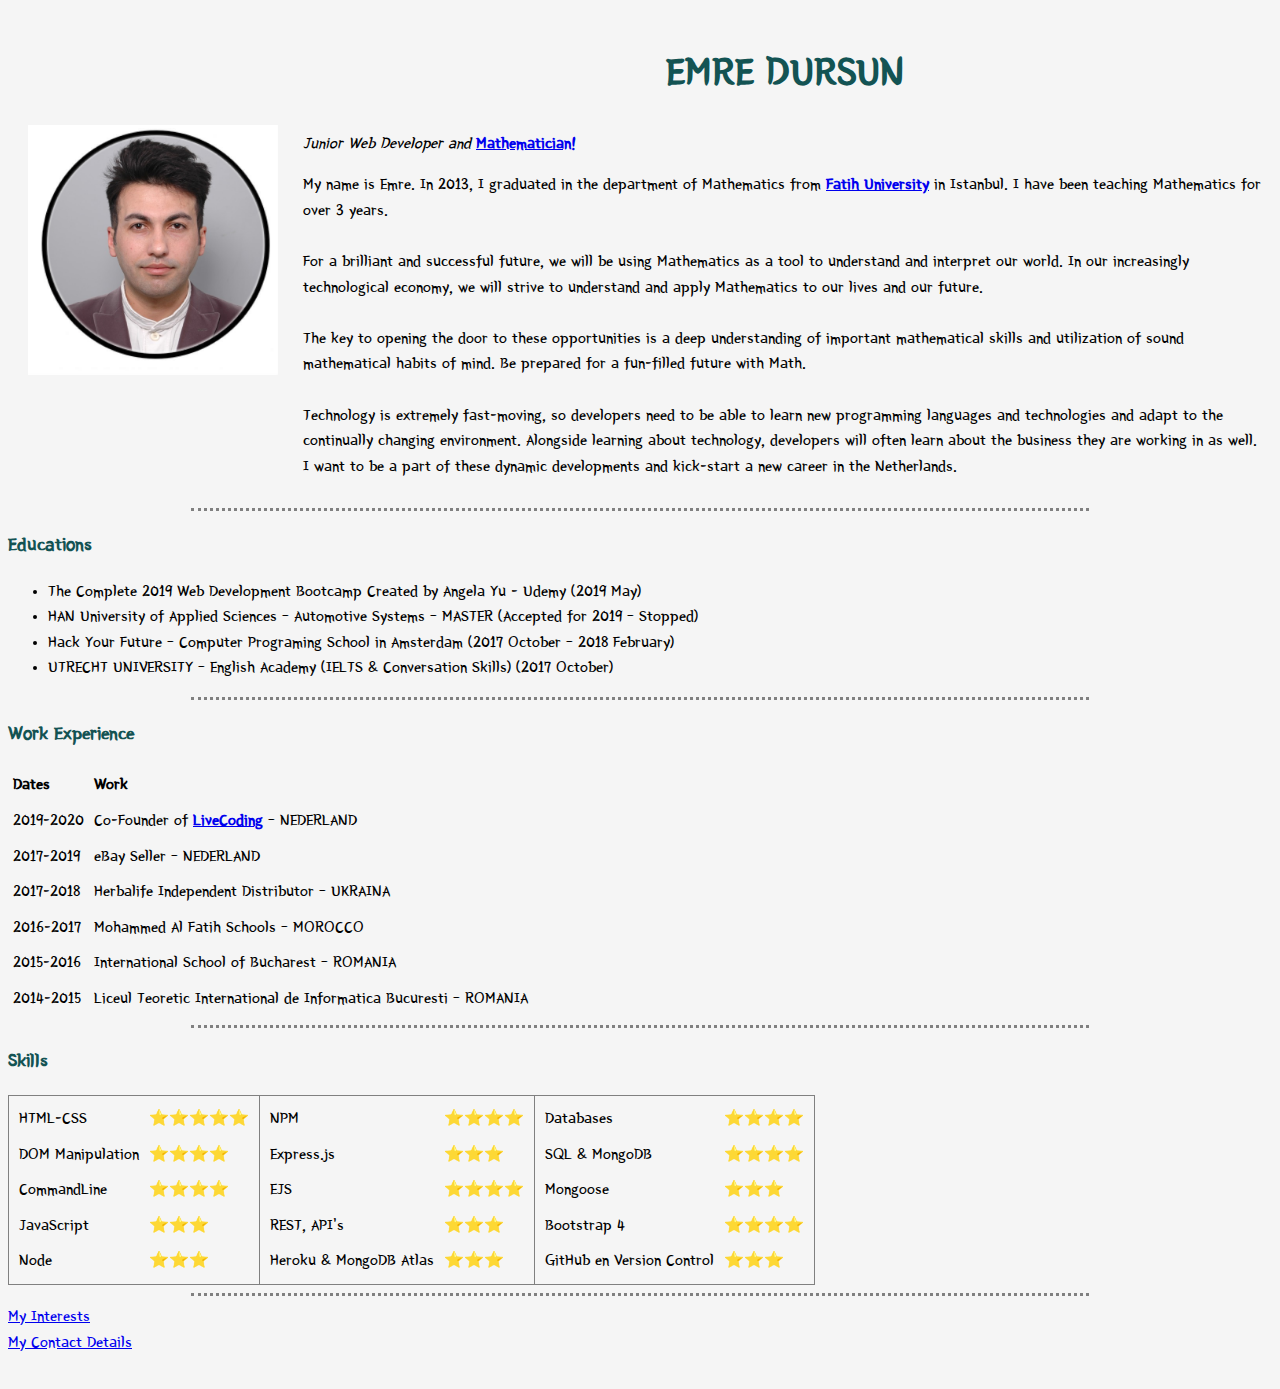
<file: index.html>
<!DOCTYPE html>
<html lang="en" dir="ltr">

<head>
  <meta charset="utf-8">
  <title>✪ Emre's Personal Site</title>
  <link href="https://fonts.googleapis.com/css?family=Concert+One|Patrick+Hand|Yeon+Sung&display=swap" rel="stylesheet">
  <link rel="stylesheet" href="css/styles.css">
</head>

<body>
  <table cellspacing="20">
    <tr>
      <td><img src="images/emre.jpg" width="250px" alt="Emre's profile picture!"></td>
      <td>
        <h1>Emre Dursun</h1>
        <p><em>Junior Web Developer and </em><strong><a href="https://www.youtube.com/watch?v=QqCpnSElUF8">Mathematician!</a></strong></p>
        <p>My name is Emre. In 2013, I graduated in the department of Mathematics from <strong><a href="https://en.wikipedia.org/wiki/Fatih_University">Fatih University</a></strong> in Istanbul. I have been teaching Mathematics for over 3 years.<br><br>
          For a brilliant and successful future, we will be using Mathematics as a tool to understand and interpret our world. In our increasingly technological economy, we will strive to understand and apply Mathematics to our lives and our
          future.<br><br>
          The key to opening the door to these opportunities is a deep understanding of important mathematical skills and utilization of sound mathematical habits of mind. Be prepared for a fun-filled future with Math.<br><br>
          Technology is extremely fast-moving, so developers need to be able to learn new programming languages and technologies and adapt to the continually changing environment. Alongside learning about technology, developers will often learn about the business they are working in as well. 
          I want to be a part of these dynamic developments and kick-start a new career in the Netherlands.
        </p>
      </td>
    </tr>
  </table>

  <hr>
  <h3>Educations</h3>
  <ul>
    <li>The Complete 2019 Web Development Bootcamp Created by Angela Yu - Udemy (2019 May)</li>
    <li>HAN University of Applied Sciences – Automotive Systems – MASTER (Accepted for 2019 – Stopped)</li>
    <li>Hack Your Future – Computer Programing School in Amsterdam (2017 October – 2018 February)</li>
    <li>UTRECHT UNIVERSITY – English Academy (IELTS & Conversation Skills) (2017 October)</li>
  </ul>

  <hr>
  <h3>Work Experience</h3>
  <table cellspacing="7" cellpa>
    <thead>
      <tr>
        <th>Dates</th>
        <th>Work</th>
      </tr>
    </thead>
    <tbody>
      <tr>
        <td>2019-2020</td>
        <td>Co-Founder of <strong><a href="https://livecoding.nl/" target="_blank">LiveCoding</a></strong> – NEDERLAND</td>
      </tr>
      <tr>
        <td>2017-2019</td>
        <td>eBay Seller – NEDERLAND</td>
      </tr>
      <tr>
        <td>2017-2018</td>
        <td>Herbalife Independent Distributor – UKRAINA</td>
      </tr>
      <tr>
        <td>2016-2017</td>
        <td>Mohammed Al Fatih Schools – MOROCCO</td>
      </tr>
      <tr>
        <td>2015-2016</td>
        <td>International School of Bucharest – ROMANIA</td>
      </tr>
      <tr>
        <td>2014-2015</td>
        <td>Liceul Teoretic International de Informatica Bucuresti – ROMANIA</td>
      </tr>
    </tbody>
  </table>

  <hr>
  <h3>Skills</h3>
  <table border="1">
    <tr>
      <td>
        <table>
          <tr>
            <td>HTML-CSS</td>
            <td>⭐⭐⭐⭐⭐</td>
          </tr>
          <tr>
            <td>DOM Manipulation</td>
            <td>⭐⭐⭐⭐</td>
          </tr>
          <tr>
            <td>CommandLine</td>
            <td>⭐⭐⭐⭐</td>
          </tr>
          <tr>
            <td>JavaScript</td>
            <td>⭐⭐⭐</td>
          </tr>
          <tr>
            <td>Node</td>
            <td>⭐⭐⭐</td>
          </tr>
        </table>
      </td>
      <td>
        <table>
          <tr>
            <td>NPM</td>
            <td>⭐⭐⭐⭐</td>
          </tr>
          <tr>
            <td>Express.js</td>
            <td>⭐⭐⭐</td>
          </tr>
          <tr>
            <td>EJS</td>
            <td>⭐⭐⭐⭐</td>
          </tr>
          <tr>
            <td>REST, API's</td>
            <td>⭐⭐⭐</td>
          </tr>
          <tr>
            <td>Heroku & MongoDB Atlas</td>
            <td>⭐⭐⭐</td>
          </tr>
        </table>
      </td>
      <td>
        <table>
          <tr>
            <td>Databases</td>
            <td>⭐⭐⭐⭐</td>
          </tr>
          <tr>
            <td>SQL & MongoDB</td>
            <td>⭐⭐⭐⭐</td>
          </tr>
          <tr>
            <td>Mongoose</td>
            <td>⭐⭐⭐</td>
          </tr>
          <tr>
            <td>Bootstrap 4</td>
            <td>⭐⭐⭐⭐</td>
          </tr>
          <tr>
            <td>GitHub en Version Control</td>
            <td>⭐⭐⭐</td>
          </tr>
        </table>
      </td>
    </tr>
  </table>

  <hr>
  <a href="interests.html" target="_blank">My Interests</a>
  <br>
  <a href="contact-me.html" target="_blank">My Contact Details</a>
  <br>
  <br>

</body>

</html>
</file>
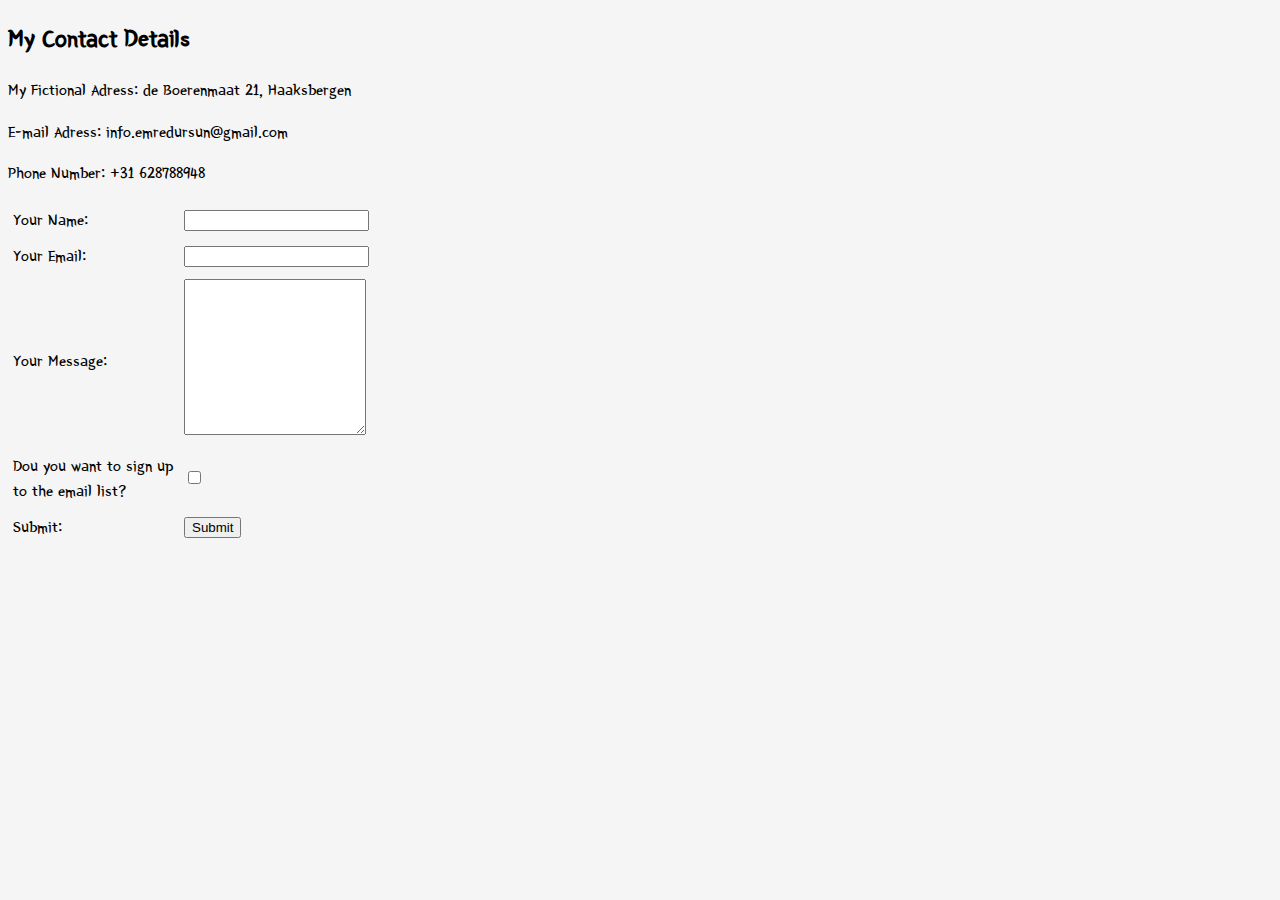
<file: contact-me.html>
<!DOCTYPE html>
<html lang="en" dir="ltr">

<head>
  <meta charset="utf-8">
  <title>My Contact Details</title>
  <link href="https://fonts.googleapis.com/css?family=Concert+One|Patrick+Hand|Yeon+Sung&display=swap" rel="stylesheet">
  <link rel="stylesheet" href="css/styles.css">
</head>

<body>
  <h2>My Contact Details</h2>
  <p>My Fictional Adress: de Boerenmaat 21, Haaksbergen</p>
  <p>E-mail Adress: info.emredursun@gmail.com</p>
  <p>Phone Number: +31 628788948</p>
  <form action="mailto:info.emredursun@gmail.com" method="post" enctype="text/plain">
    <table>
      <tr>
        <td><label>Your Name:</label></td>
        <td><input type="text" name="yourName" value=""></td>
      </tr>
      <tr>
        <td><label>Your Email:</label></td>
        <td><input type="email" name="yourEmail" value=""></td>
      </tr>
      <tr>
        <td><label>Your Message:</label></td>
        <td><textarea name="yourMessage" rows="10" cols="20"></textarea></td>
      </tr>
      <tr>
        <td><label>Dou you want to sign up<br> to the email list?</label></td>
        <td><input type="checkbox" name="" value=""></td>
      </tr>
      <tr>
        <td><label for="">Submit:</label></td>
        <td><input type="submit" name=""></td>
      </tr>
    </table>
  </form>
</body>

</html>
</file>
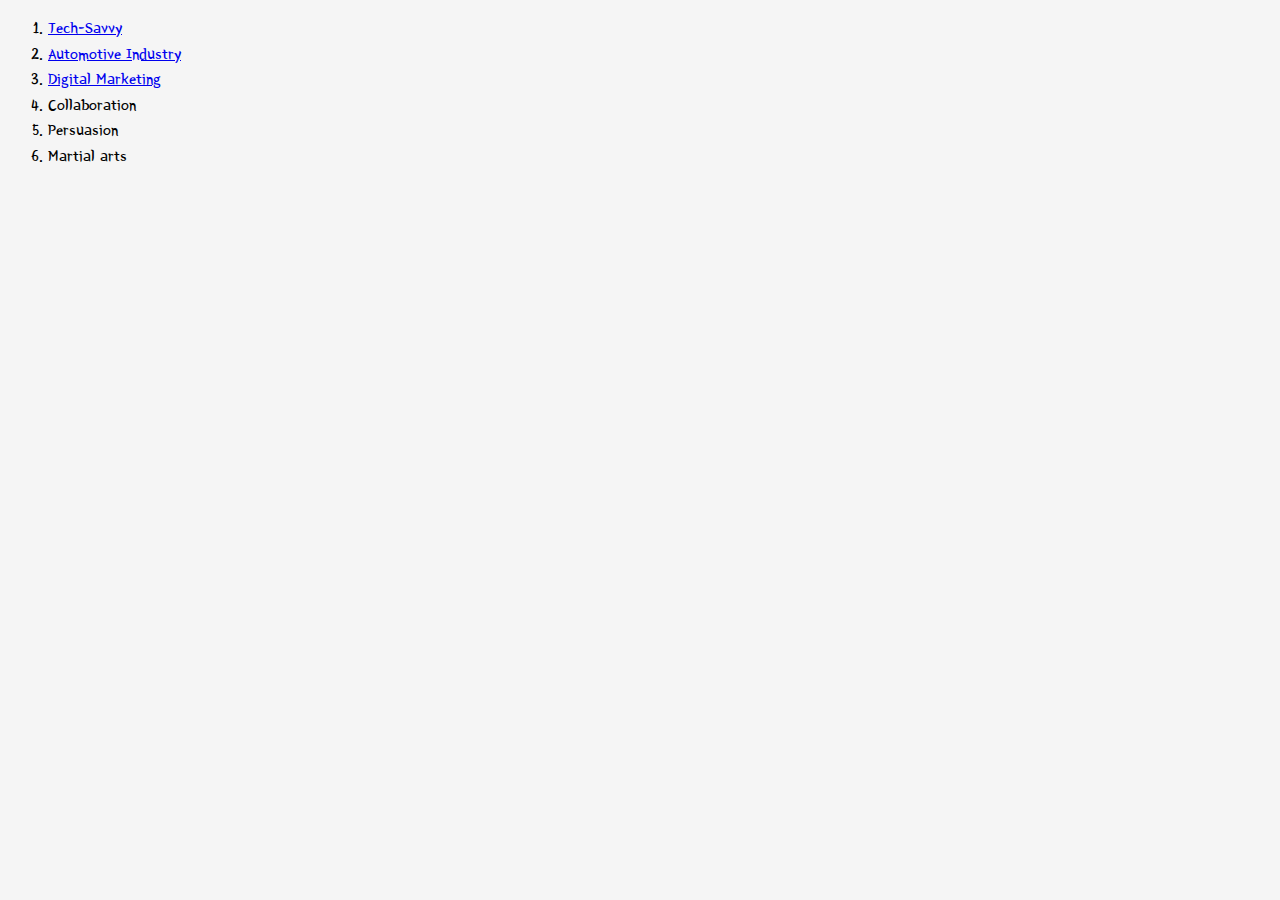
<file: interests.html>
<!DOCTYPE html>
<html lang="en" dir="ltr">

<head>
  <meta charset="utf-8">
  <title>My Interests</title>
  <link href="https://fonts.googleapis.com/css?family=Concert+One|Patrick+Hand|Yeon+Sung&display=swap" rel="stylesheet">
  <link rel="stylesheet" href="css/styles.css">
</head>
<body>
  <ol>
    <li><a href="https://www.theverge.com/tech" target="_blank">Tech-Savvy</a></li>
    <li><a href="https://www.gims.swiss/news/geneva-international-motor-show-2019-registrations-are-now-open" target="_blank">Automotive Industry</a></li>
    <li><a href="https://www.performics.com/services/" target="_blank">Digital Marketing</a></li>
    <li>Collaboration</li>
    <li>Persuasion</li>
    <li>Martial arts</li>
  </ol>
</body>

</html>
</file>
<file: css/styles.css>
body {
    background-color: #F5F5F5;
    line-height: 1.6;
    font-family: 'Yeon Sung', 'Concert One', 'Patrick Hand';
  }
  
  h1 {
    text-transform: uppercase;
    text-align-last: center;
    font-size: 2.5em;
  }

  hr {
    border-style: none;
    border-top-style: dotted;
    border-color: grey;
    border-width: 3px;
    width: 71%;
  }

  img {
    padding: 15px;
  }

  h1, h3 {
      color: rgb(19, 83, 83);
  }

  table, th, td {
    border-collapse: collapse;
    padding: 5px;
    text-align: left;
  }
</file>
